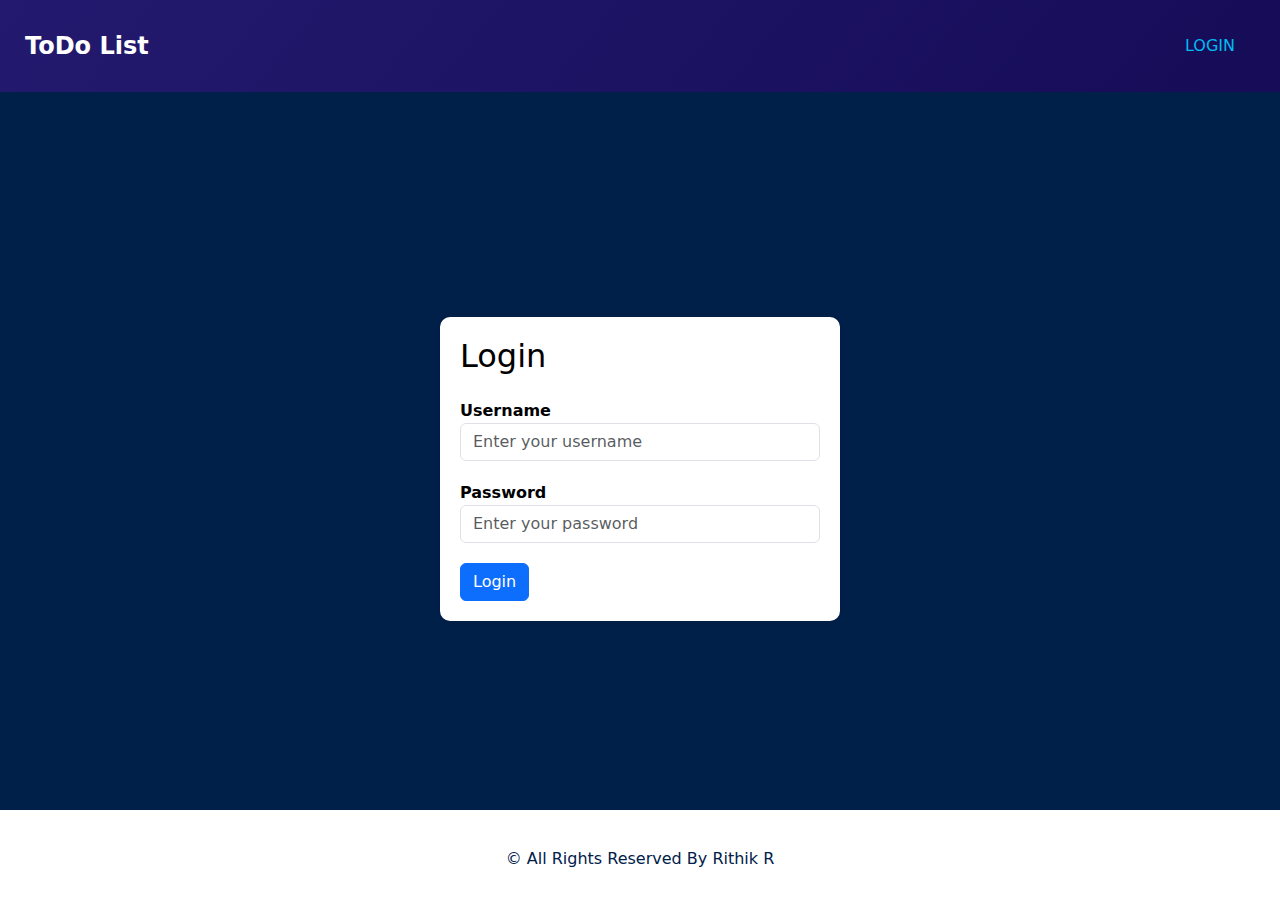
<file: index.html>
<!DOCTYPE html>
<html>

<head>
  <meta charset="UTF-8">
  <meta name="viewport" content="width=device-width, initial-scale=1.0">
  <title> ToDo List </title>

  <link href="css/style.css" rel="stylesheet" />
 
  <link href="https://cdn.jsdelivr.net/npm/bootstrap@5.3.3/dist/css/bootstrap.min.css" rel="stylesheet" integrity="sha384-QWTKZyjpPEjISv5WaRU9OFeRpok6YctnYmDr5pNlyT2bRjXh0JMhjY6hW+ALEwIH" crossorigin="anonymous">


</head>

<body class="sub_page">

  <div class="hero_area">

    <!-- header section strats -->
    <header class="header_section">
      <div class="container-fluid">
        <nav class="navbar navbar-expand-lg custom_nav-container ">
          <a class="navbar-brand" href="index.html">
            <span>
              ToDo List 
            </span>
          </a>
          
            <ul class="navbar-nav  ">
              <li class="nav-item active">
                <a class="nav-link " href="index.html"> <i class="fa fa-user" aria-hidden="true"></i> Login</a>
              </li>
            </ul>
        </nav>
      </div>
    </header>
    <!-- end header section -->


  <!-- about section -->

  <section class="about_section layout_padding1">
    <div class="loginform" >
    <div class="container2">
      <h2 class="mb-4">Login</h2>
    <form action="home.html">
      <div class="form-group">
        <label for="email">Username</label>
        <input type="text" class="form-control" name="uname" id="uname" onkeyup="checkuname()" placeholder="Enter your username" required>
        <div class="error error-text1"></div>
      </div>
      <div class="form-group">
        <label for="password">Password</label>
        <input type="password" class="form-control" id="password" onkeyup="checkpass()" name="password" placeholder="Enter your password" required>
        <div class="error error-text2"></div>
      </div>
      <button type="submit"  onclick=" return validateForm()" class="btn btn-primary btn-block">Login</button>
    </form>
    </div>
  </div>
  </section>

  <!-- end about section -->

  <!-- footer section -->
  <section class="footer_section">
    <div class="container">
      <p>
        &copy; <span id="displayYear"></span> All Rights Reserved By Rithik R
      </p>
    </div>
  </section>
  <!-- footer section -->
 <script type="text/javascript" src="js/logincheck.js"></script>
</body>

</html>
</file>
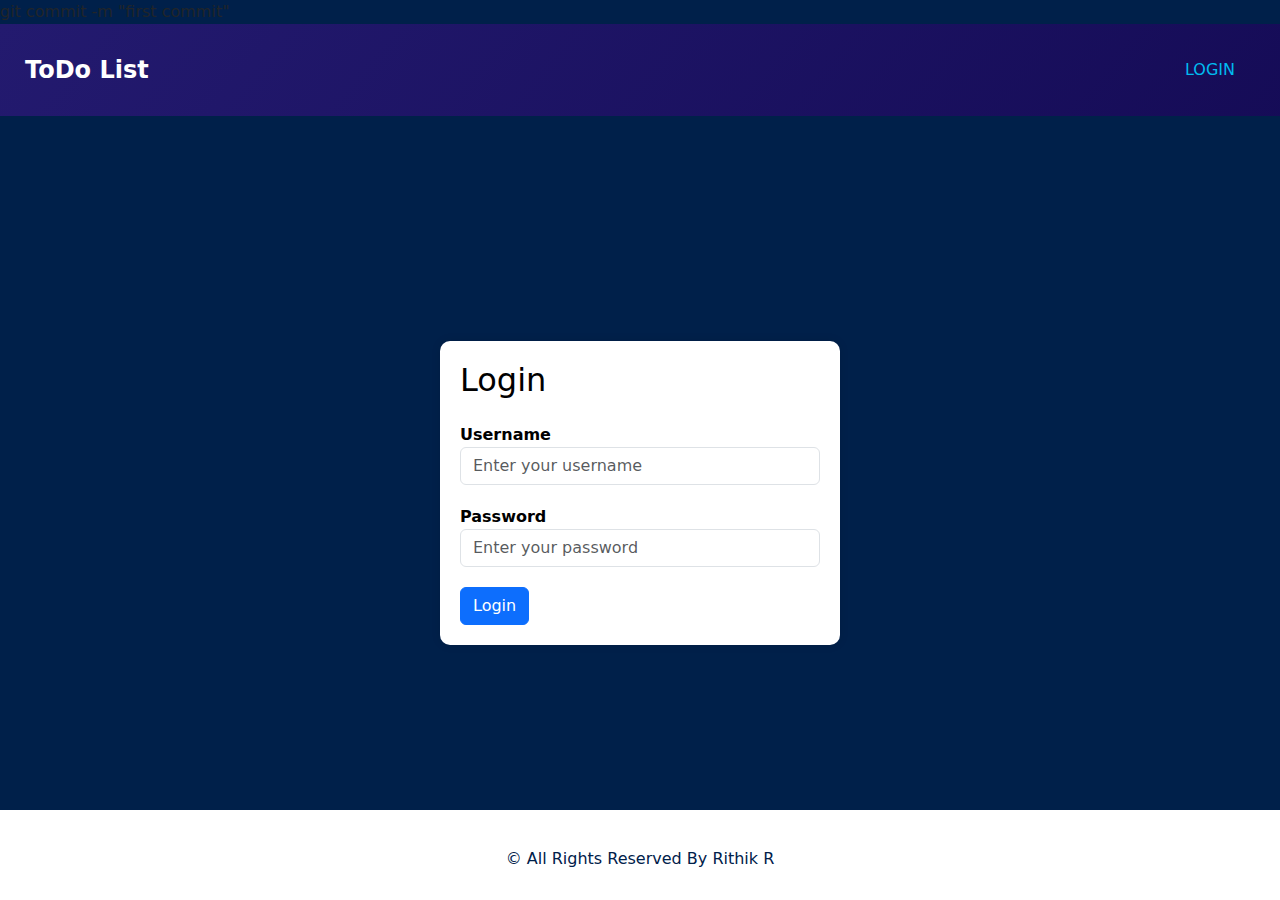
<file: login.html>
<!DOCTYPE html>
<html>

<head>git commit -m "first commit"
  <meta charset="UTF-8">
  <meta name="viewport" content="width=device-width, initial-scale=1.0">
  <title> ToDo List </title>

  <link href="css/style.css" rel="stylesheet" />
 
  <link href="https://cdn.jsdelivr.net/npm/bootstrap@5.3.3/dist/css/bootstrap.min.css" rel="stylesheet" integrity="sha384-QWTKZyjpPEjISv5WaRU9OFeRpok6YctnYmDr5pNlyT2bRjXh0JMhjY6hW+ALEwIH" crossorigin="anonymous">


</head>

<body class="sub_page">

  <div class="hero_area">

    <!-- header section strats -->
    <header class="header_section">
      <div class="container-fluid">
        <nav class="navbar navbar-expand-lg custom_nav-container ">
          <a class="navbar-brand" href="login.html">
            <span>
              ToDo List 
            </span>
          </a>
          
            <ul class="navbar-nav  ">
              <li class="nav-item active">
                <a class="nav-link " href="login.html"> <i class="fa fa-user" aria-hidden="true"></i> Login</a>
              </li>
            </ul>
        </nav>
      </div>
    </header>
    <!-- end header section -->


  <!-- about section -->

  <section class="about_section layout_padding1">
    <div class="loginform" >
    <div class="container2">
      <h2 class="mb-4">Login</h2>
    <form action="home.html">
      <div class="form-group">
        <label for="email">Username</label>
        <input type="text" class="form-control" name="uname" id="uname" onkeyup="checkuname()" placeholder="Enter your username" required>
        <div class="error error-text1"></div>
      </div>
      <div class="form-group">
        <label for="password">Password</label>
        <input type="password" class="form-control" id="password" onkeyup="checkpass()" name="password" placeholder="Enter your password" required>
        <div class="error error-text2"></div>
      </div>
      <button type="submit"  onclick=" return validateForm()" class="btn btn-primary btn-block">Login</button>
    </form>
    </div>
  </div>
  </section>

  <!-- end about section -->

  <!-- footer section -->
  <section class="footer_section">
    <div class="container">
      <p>
        &copy; <span id="displayYear"></span> All Rights Reserved By Rithik R
      </p>
    </div>
  </section>
  <!-- footer section -->
 <script type="text/javascript" src="js/logincheck.js"></script>
</body>

</html>
</file>
<file: css/style.css>
.container2 {
  max-width: 400px;
  margin: 5px auto;
  background-color: #fff;
  padding: 20px;
  border-radius: 10px;
  box-shadow: 0px 0px 10px rgba(0, 0, 0, 0.1); 
  color: black;
}
.form-group {
  margin-bottom: 20px;
}
.form-group label {
  font-weight: bold;
  color: black;
}



table {
  width: 100%;
  border-collapse: collapse;
}
th, td {
  padding: 8px;
  text-align: left;
  border-bottom: 1px solid #ddd;
}
th {
  background-color: #f2f2f2;
}

.error {
  color: red;
  display: none;
}

.container3 {
  display: flex;
  /* align-items: center; Center vertically */
  padding-top: 250px;
  justify-content: center; /* Center horizontally */
  height: 100vh; /* Full viewport height */
}

.layout_padding {
  padding: 60px 0;
}

.layout_padding-bottom {
  padding-bottom: 90px;
}
.layout_padding1
{
  padding: 220px 0;
}
.custom-text-color {
  color: #00204a; 
}



.heading_container h2 span {
  color: #00bbf0;
}



.heading_container.heading_center {
  -webkit-box-align: center;
      -ms-flex-align: center;
          align-items: center;
  text-align: center;
}

a,
a:hover,
a:focus {
  text-decoration: none;
}

a:hover,
a:focus {
  color: initial;
}


/*header section*/
.hero_area {
  position: relative;
  min-height: 100vh;
  display: -webkit-box;
  display: -ms-flexbox;
  display: flex;
  -webkit-box-orient: vertical;
  -webkit-box-direction: normal;
      -ms-flex-direction: column;
          flex-direction: column;
}

.hero_area .hero_bg_box {
  position: absolute;
  top: 0;
  left: 0;
  width: 100%;
  height: 100%;
  display: -webkit-box;
  display: -ms-flexbox;
  display: flex;
  -webkit-box-pack: center;
      -ms-flex-pack: center;
          justify-content: center;
  -webkit-box-align: end;
      -ms-flex-align: end;
          align-items: flex-end;
  overflow: hidden;
  z-index: -1;
}

.hero_area .hero_bg_box .bg_img_box {
  min-width: 100%;
  min-height: 100%;
}

.hero_area .hero_bg_box img {
  min-width: 100%;
  min-height: 100%;
}

.sub_page
{
  background-color: #00204a;
}

.sub_page .hero_area {
  min-height: auto;
  background: linear-gradient(130deg, #231a6f, #0f054c);
}


.header_section {
  padding: 15px 0;
}

.header_section .container-fluid {
  padding-right: 25px;
  padding-left: 25px;
}

.navbar-brand span {
  font-weight: bold;
  font-size: 24px;
  color: #ffffff;
}

.custom_nav-container {
  padding: 0;
}

.custom_nav-container .navbar-nav {
  margin-left: auto;
}

.custom_nav-container .navbar-nav .nav-item .nav-link {
  padding: 5px 20px;
  color: #ffffff;
  text-align: center;
  text-transform: uppercase;
  border-radius: 5px;
  -webkit-transition: all 0.3s;
  transition: all 0.3s;
}

.custom_nav-container .navbar-nav .nav-item:hover .nav-link, .custom_nav-container .navbar-nav .nav-item.active .nav-link {
  color: #00bbf0;
}


.custom_nav-container .navbar-toggler {
  outline: none;
}

.custom_nav-container .navbar-toggler {
  padding: 0;
  width: 37px;
  height: 42px;
  -webkit-transition: all 0.3s;
  transition: all 0.3s;
}

.custom_nav-container .navbar-toggler span {
  display: block;
  width: 35px;
  height: 4px;
  background-color: #ffffff;
  margin: 7px 0;
  -webkit-transition: all 0.3s;
  transition: all 0.3s;
  position: relative;
  border-radius: 5px;
  transition: all 0.3s;
}

.custom_nav-container .navbar-toggler span::before, .custom_nav-container .navbar-toggler span::after {
  content: "";
  position: absolute;
  left: 0;
  height: 100%;
  width: 100%;
  background-color: #ffffff;
  top: -10px;
  border-radius: 5px;
  -webkit-transition: all 0.3s;
  transition: all 0.3s;
}

.custom_nav-container .navbar-toggler span::after {
  top: 10px;
}

.custom_nav-container .navbar-toggler[aria-expanded="true"] {
  -webkit-transform: rotate(360deg);
          transform: rotate(360deg);
}

.custom_nav-container .navbar-toggler[aria-expanded="true"] span {
  -webkit-transform: rotate(45deg);
          transform: rotate(45deg);
}

.custom_nav-container .navbar-toggler[aria-expanded="true"] span::before, .custom_nav-container .navbar-toggler[aria-expanded="true"] span::after {
  -webkit-transform: rotate(90deg);
          transform: rotate(90deg);
  top: 0;
}



 

.about_section {
  background-color: #00204a;
  color: #ffffff;
}

.about_section .heading_container {
  margin-bottom: 45px;
}

.about_section .row {
  -webkit-box-align: center;
      -ms-flex-align: center;
          align-items: center;
}

.about_section .img-box img {
  max-width: 100%;
  height: 600px;
}



.about_section .detail-box a {
  display: inline-block;
  padding: 10px 45px;
  background-color: #00bbf0;
  color: #ffffff;
  border-radius: 0px;
  -webkit-transition: all 0.3s;
  transition: all 0.3s;
  border: none;
  margin-top: 15px;
}

.about_section .detail-box a:hover {
  background-color: #007fa4;
}


/* footer section*/
.footer_section {

  position: fixed;
   left: 0;
   bottom: 0;
   height: 10%;
   width: 100%;
   background-color: white;
   text-align: center;
}

.footer_section p {
  color: #00204a;
  padding: 50px 0;
  margin: -13px;
}
</file>
